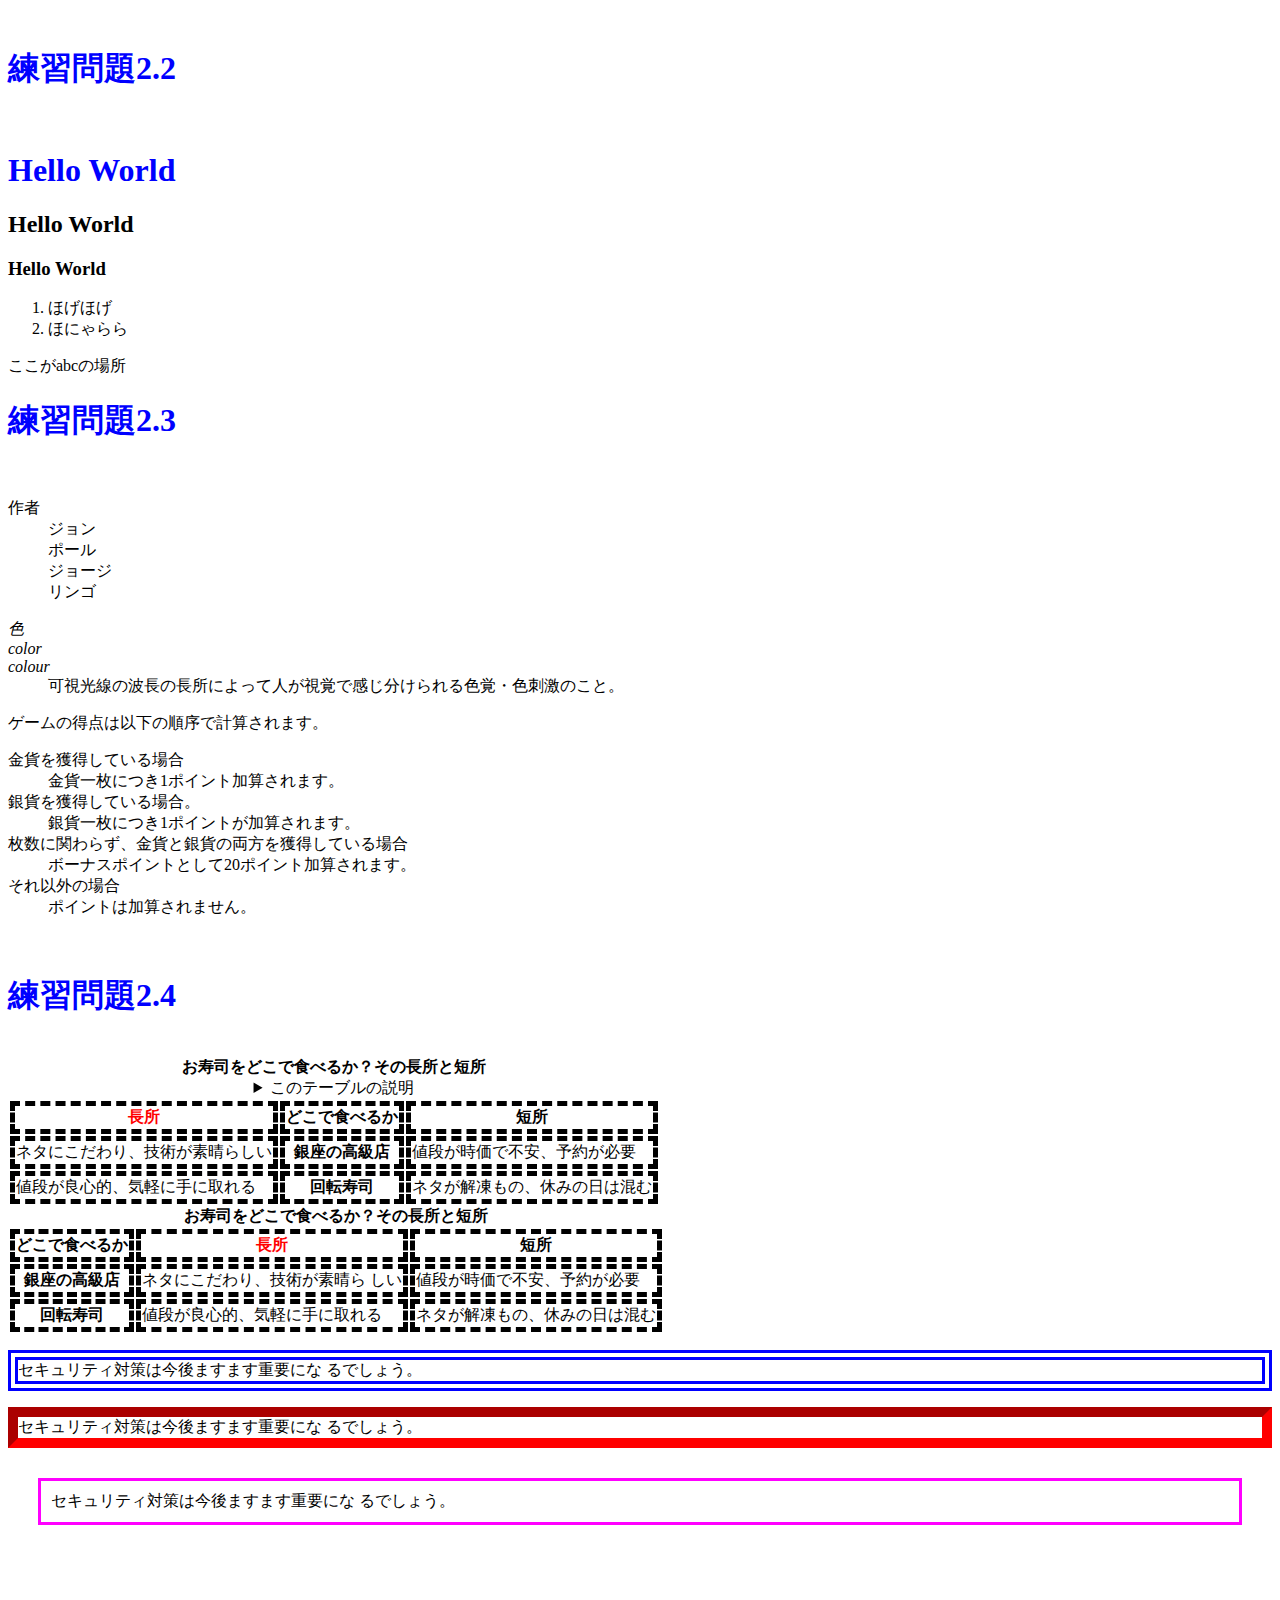
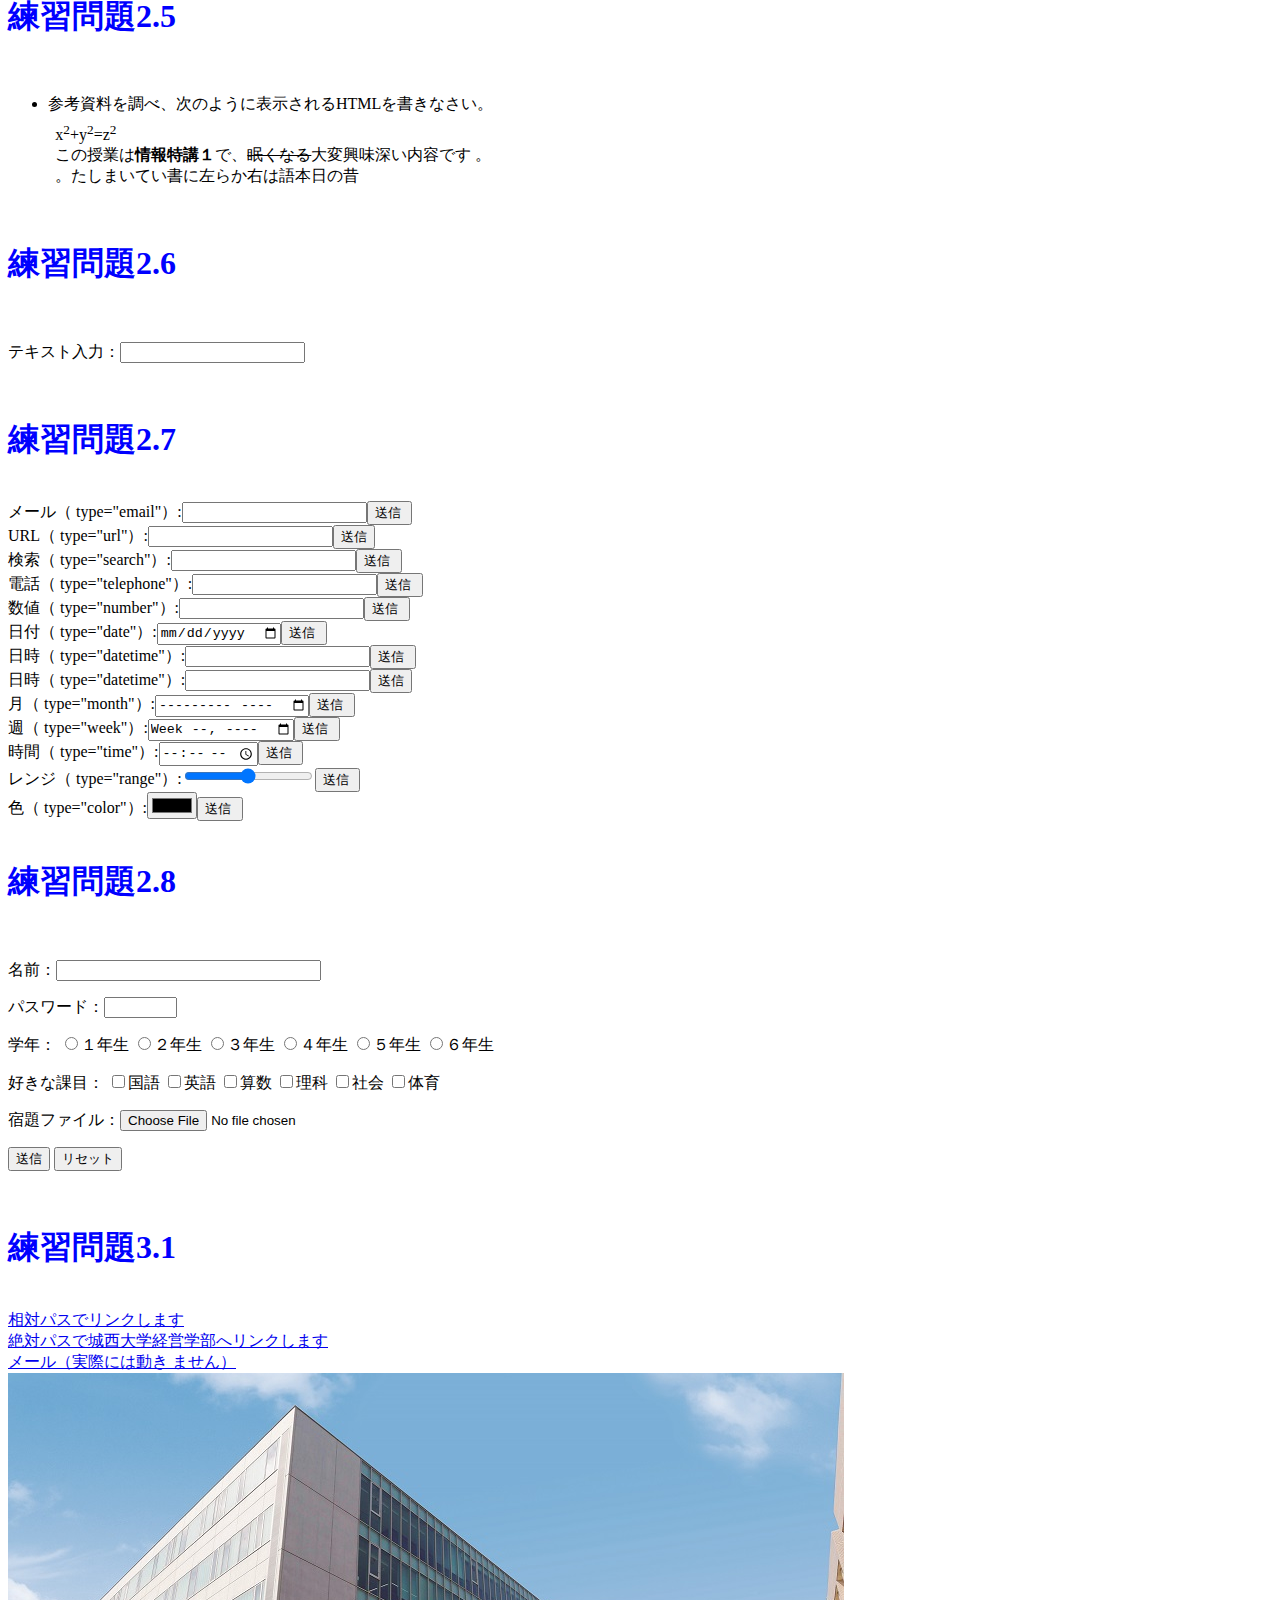
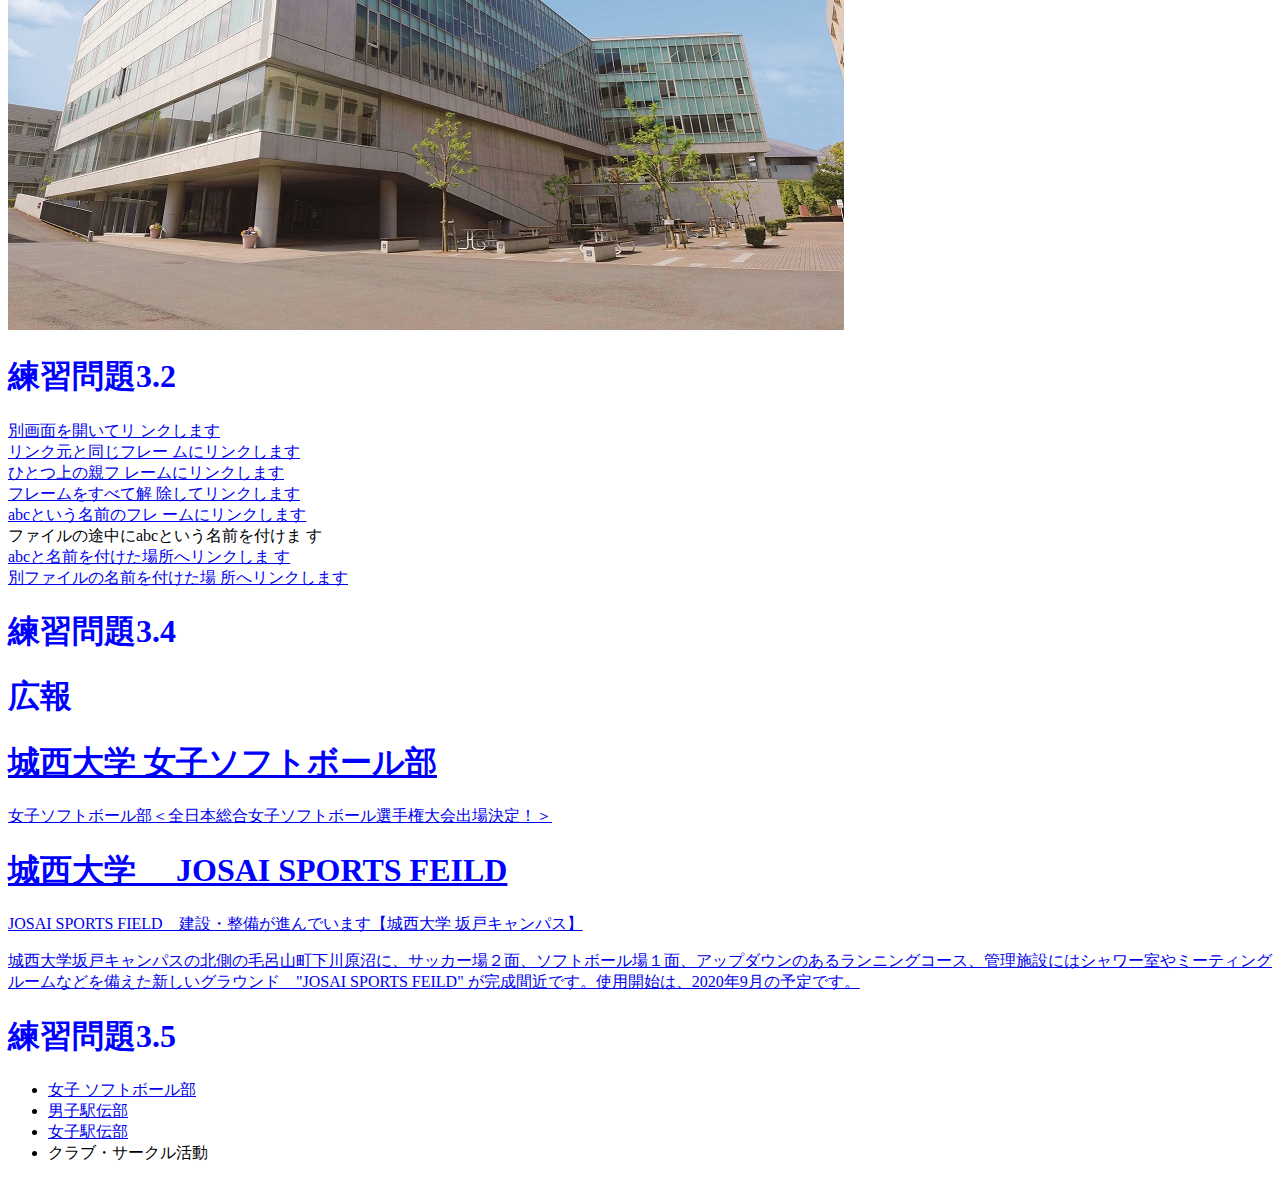
<file: index.html>
<!DOCTYPE html>
<html lang="ja">
<head>
  <meta charset="UTF-8">
  <title> Web開発の練習１</title>
<link rel="stylesheet" href="mystyle.css"> <!-- この行を追加 -->
</head>
<body>
  <!--文字の大きさの練習-->

<br>
<h1>練習問題2.2</h1>
<br>
<h1>Hello World</h1>
  <h2>Hello World</h2>
  <h3>Hello World</h3>
  <ol>
      <li>ほげほげ</li>
      <li>ほにゃらら</li>
  </ol>
<a id="abc">ここがabcの場所</a> 
<br>
<h1>練習問題2.3</h1>
<br>
  <dl> 
  <dt>作者</dt>
  <dd>ジョン</dd>
  <dd>ポール</dd>
  <dd>ジョージ</dd>
  <dd>リンゴ</dd>
  </dl>
  
  <dl>
    <dt lang="ja"><dfn>色</dfn></dt>
    <dt lang="en-US"><dfn>color</dfn></dt>
    <dt lang="en-GB"><dfn>colour</dfn></dt>
    <dd>可視光線の波長の長所によって人が視覚で感じ分けられる色覚・色刺激のこと。</dd>
    </dl>
    <p>ゲームの得点は以下の順序で計算されます。
    </p>
    <dl>
    <dt>金貨を獲得している場合</dt>
    <dd>金貨一枚につき1ポイント加算されます。
    </dd>
    <dt>銀貨を獲得している場合。</dt>
    <dd>銀貨一枚につき1ポイントが加算されます。</dd>
    <dt>枚数に関わらず、金貨と銀貨の両方を獲得している場合</dt>
    <dd>ボーナスポイントとして20ポイント加算されます。</dd>
    <dt>それ以外の場合</dt>
    <dd>ポイントは加算されません。</dd>
    </dl>
    
<br>
<h1>練習問題2.4</h1>
<br>
    <table>
    <caption>
    <strong>お寿司をどこで食べるか？その長所と短所</strong>
    <details>
    <summary>このテーブルの説明</summary>
    <p>以下のテーブルでは、２番目のカラムに寿司店のタイプが入れられ
    ています。その左側にそのようなタイプのお店でお寿司を食べる場合
    の長所が、右側に短所が入れられています。</p>
    </details>
    </caption>
    <thead>
    <tr><th  class="important">長所</th><th>どこで食べるか</th><th>短所</th></tr>
    </thead>
    <tbody>
    <tr><td>ネタにこだわり、技術が素晴らしい</td><th>銀座の高級店
    </th><td>値段が時価で不安、予約が必要</td></tr>
    <tr><td>値段が良心的、気軽に手に取れる</td><th>回転寿司
    </th><td>ネタが解凍もの、休みの日は混む</td></tr>
    </tbody>
    </table> 
    <table>
    <caption>
    <strong>お寿司をどこで食べるか？その長所と短所</strong>
    </caption>
    <thead>
    <tr><th>どこで食べるか</th><th class="important">長所</th><th>短所
    </th></tr> </thead> <tbody> <tr><th>銀座の高級店</th><td>ネタにこだわり、技術が素晴ら
    しい</td><td>値段が時価で不安、予約が必要</td></tr>
    <tr><th>回転寿司</th><td>値段が良心的、気軽に手に取れる
    </td><td>ネタが解凍もの、休みの日は混む</td></tr>
    </tbody>
    </table> 
    <p class="sample1">セキュリティ対策は今後ますます重要にな
るでしょう。</p> <p class="sample2">セキュリティ対策は今後ますます重要にな
るでしょう。</p> <p class="sample3">セキュリティ対策は今後ますます重要にな
るでしょう。</p>

<br>
<h1>練習問題2.5</h1>
<br>
    <ul>
    <li>参考資料を調べ、次のように表示されるHTMLを書きなさい。
    <p style="margin:1ex">x<sup>2</sup>+y<sup>2</sup>=z<sup>2</sup><br
    />
    この授業は<b>情報特講１</b>で、<s>眠くなる</s>大変興味深い内容です
    。<br /> <bdo dir="rtl">昔の日本語は右から左に書いていました。</bdo></p>
    </li>
    </ul>

<br>
<h1>練習問題2.6</h1>
<br>
<p>テキスト入力：<input type="text"></p>

<br>
<h1>練習問題2.7</h1>
<br>
<form action="xxx.php" method="post"><label>メール（ type="email"）:<input type="email"
name="email"></label><input type="submit" value="送信 "></form>
<form action="xxx.php" method="post"><label>URL（ type="url"）:<input type="url" name="url"></label><input type="submit" value="送信"></form>
<form action="xxx.php" method="post"><label>検索（ type="search"）:<input type="search"
name="search"></label><input type="submit" value="送信 "></form>
<form action="xxx.php" method="post"><label>電話（ type="telephone"）:<input type="tel"
name="tel"></label><input type="submit" value="送信 "></form>
<form action="xxx.php" method="post"><label>数値（ type="number"）:<input type="number"
name="number"></label><input type="submit" value="送信 "></form>
<form action="xxx.php" method="post"><label>日付（ type="date"）:<input type="date"
name="date"></label><input type="submit" value="送信 "></form>
<form action="xxx.php" method="post"><label>日時（ type="datetime"）:<input type="datetime"
name="datetime"></label><input type="submit" value="送信 "></form>
<form action="xxx.php" method="post"><label>日時（
type="datetime"）:<input type="datetime"
name="datetime"></label><input type="submit" value="送信
"></form>
<form action="xxx.php" method="post"><label>月（ type="month"）:<input type="month"
name="month"></label><input type="submit" value="送信 "></form>
<form action="xxx.php" method="post"><label>週（ type="week"）:<input type="week"
name="week"></label><input type="submit" value="送信 "></form>
<form action="xxx.php" method="post"><label>時間（ type="time"）:<input type="time" name="time"></label><input type="submit" value="送信 "></form> <form action="xxx.php" method="post"><label>レンジ（ type="range"）:<input type="range" name="range"></label><input type="submit" value="送信 "></form>
<form action="xxx.php" method="post"><label>色（ type="color"）:<input type="color"
name="color"></label><input type="submit" value="送信 "></form> 

<br>
<h1>練習問題2.8</h1>
<br>
<p><label>名前：<input type="text" name="name" size="30" maxlength="20"></label></p>
<p><label>パスワード：<input type="password" name="pass" size="6"
maxlength="4"></label></p>
<p>学年：
<label><input type="radio" name="gakunen" value="1">１年生</label>
<label><input type="radio" name="gakunen" value="2">２年生</label>
<label><input type="radio" name="gakunen" value="3">３年生</label>
<label><input type="radio" name="gakunen" value="4">４年生</label>
<label><input type="radio" name="gakunen" value="5">５年生</label>
<label><input type="radio" name="gakunen" value="6">６年生</label>
</p>
<p>好きな課目：
<label><input type="checkbox" name="kamoku" value="kokugo">国語</label>
<label><input type="checkbox" name="kamoku" value="eigo">英語</label>
<label><input type="checkbox" name="kamoku" value="sansu">算数</label>
<label><input type="checkbox" name="kamoku" value="rika">理科</label>
<label><input type="checkbox" name="kamoku" value="syakai">社会</label>
<label><input type="checkbox" name="kamoku" value="taiiku">体育</label>
</p>
<p><label>宿題ファイル：<input type="file" name="syukudai"></label></p>
<p>
<input type="submit" value="送信"> <input type="reset" value="リセット"> 
</p>

<br>
<h1>練習問題3.1</h1>
<br>
<a href=
"a.html">相対パスでリンクします</a><br>
<a href="https://www.josai.ac.jp/education/management/index.html">絶対パスで城西大学経営学部へリンクします</a>
<br>
<a href="mailto:info@yahoo.com">メール（実際には動き ません）</a><br>
<a href="https://www.josai.ac.jp/"><img src="./image/keiei_small.jpg" alt="城西大学経営学部">
</a>  

<h1>練習問題3.2</h1>
<a href="a.html" target="_blank">別画面を開いてリ
ンクします</a><br> <a href="a.html" target="_self">リンク元と同じフレー
ムにリンクします</a><br> <a href="a.html" target="_parent">ひとつ上の親フ
レームにリンクします</a><br> <a href="a.html" target="_top">フレームをすべて解
除してリンクします</a><br> <a href="a.html" target="abc">abcという名前のフレ
ームにリンクします</a><br>

<a id="abc">ファイルの途中にabcという名前を付けま す</a><br>
<a href="#abc">abcと名前を付けた場所へリンクしま
す</a><br> <a href="a.html#def">別ファイルの名前を付けた場
所へリンクします</a>

<h1>練習問題3.4</h1>
<aside class="ad">
<h1>広報</h1>
<a href="https://www.josai.ac.jp/club/jyosisofuto.html">
<section>
<h1>城西大学 女子ソフトボール部</h1>
<p>女子ソフトボール部＜全日本総合女子ソフトボール選手権大会出場決定！＞
</p>
</section></a><a href="https://www.josai.ac.jp/news/20200615-04.html">
<section>
<h1>城西大学　 JOSAI SPORTS FEILD </h1>
<p> JOSAI SPORTS FIELD　建設・整備が進んでいます【城西大学 坂戸キャンパス】</p>
<p>城西大学坂戸キャンパスの北側の毛呂山町下川原沼に、サッカー場２面、ソフトボール場１面、アップダウンのあるランニングコース、管理施設にはシャワー室やミーティングルームなどを備えた新しいグラウンド　"JOSAI SPORTS FEILD" が完成間近です。使用開始は、2020年9月の予定です。</p>
</section></a>
</aside>

<h1>練習問題3.5</h1>
<nav> 
<ul>
<li><a href="https://www.josai.ac.jp/club/jyosisofuto.html">女子
ソフトボール部</a></li>
<li><a
href="https://www.josai.ac.jp/club/ekiden_hakone.html">
男子駅伝部</a></li>
<li><a
href="https://www.josai.ac.jp/club/ekiden_joshiekiden.html
">女子駅伝部</a></li>
<li><a>クラブ・サークル活動</a></li>
</ul>
</nav> 

</body>
</html>
</file>
<file: mystyle.css>
h1 { color: blue; }

/*h1 { color: blue; }*/
th, td { border: dashed thick black; }
th.important { color: red; }
p.sample1 {border: double 10px #0000ff;}
p.sample2 {border: inset 10px #ff0000;}
p.sample3 {margin: 30px 30px;padding: 10px;border:
medium solid #ff00ff;}
*/

th, td { border: dashed thick black; }
</file>
